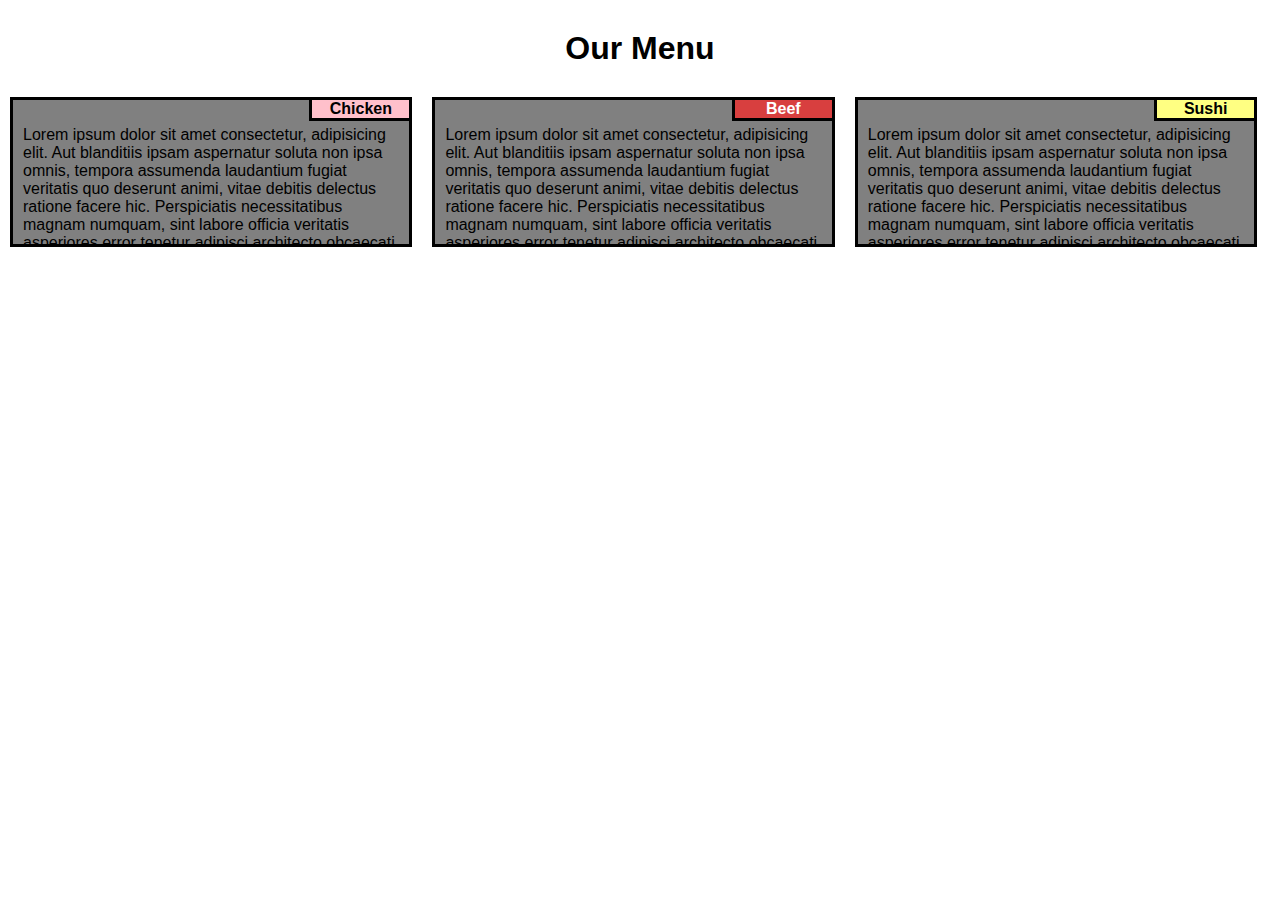
<file: assign1/index.html>
<!DOCTYPE html>
<html lang="en">
<head>
    <meta charset="UTF-8">
    <meta name="viewport" content="width=device-width, initial-scale=1.0">
    <link rel="stylesheet" href="css/style.css">
    <link rel="stylesheet" href="css/mqueries.css">
    <title>My first site</title>
</head>
<body>
    <h1>Our Menu</h1>
    <div class="row">
        <div class="col-lg-4 col-md-6 col-sm-12">
            <div class="menu-item">
                <div class="item-title" id="Chicken">Chicken</div>
                <div class="item-descp">
                    Lorem ipsum dolor sit amet consectetur, adipisicing elit. Aut blanditiis ipsam aspernatur soluta non ipsa omnis, tempora assumenda laudantium fugiat veritatis quo deserunt animi, vitae debitis delectus ratione facere hic. Perspiciatis necessitatibus magnam numquam, sint labore officia veritatis asperiores error tenetur adipisci architecto obcaecati. Dolorem animi enim ducimus debitis eveniet? Quo reiciendis numquam architecto quisquam commodi sequi doloremque nihil rerum. Totam asperiores voluptate aliquam blanditiis consequuntur, velit quam libero ipsum.
                </div>
            </div>
        </div>
        <div class="col-lg-4 col-md-6 col-sm-12">
            <div class="menu-item">
                <div class="item-title" id="Beef">Beef</div>
                <div class="item-descp">
                    Lorem ipsum dolor sit amet consectetur, adipisicing elit. Aut blanditiis ipsam aspernatur soluta non ipsa omnis, tempora assumenda laudantium fugiat veritatis quo deserunt animi, vitae debitis delectus ratione facere hic. Perspiciatis necessitatibus magnam numquam, sint labore officia veritatis asperiores error tenetur adipisci architecto obcaecati. Dolorem animi enim ducimus debitis eveniet? Quo reiciendis numquam architecto quisquam commodi sequi doloremque nihil rerum. Totam asperiores voluptate aliquam blanditiis consequuntur, velit quam libero ipsum.
                </div>
            </div>
        </div>
        <div class="col-lg-4 col-md-12 col-sm-12">
            <div class="menu-item">
                <div class="item-title" id="Sushi">Sushi</div>
                <div class="item-descp">
                    Lorem ipsum dolor sit amet consectetur, adipisicing elit. Aut blanditiis ipsam aspernatur soluta non ipsa omnis, tempora assumenda laudantium fugiat veritatis quo deserunt animi, vitae debitis delectus ratione facere hic. Perspiciatis necessitatibus magnam numquam, sint labore officia veritatis asperiores error tenetur adipisci architecto obcaecati. Dolorem animi enim ducimus debitis eveniet? Quo reiciendis numquam architecto quisquam commodi sequi doloremque nihil rerum. Totam asperiores voluptate aliquam blanditiis consequuntur, velit quam libero ipsum.
                </div>
            </div>
        </div>
    </div>
</body>
</html>
</file>
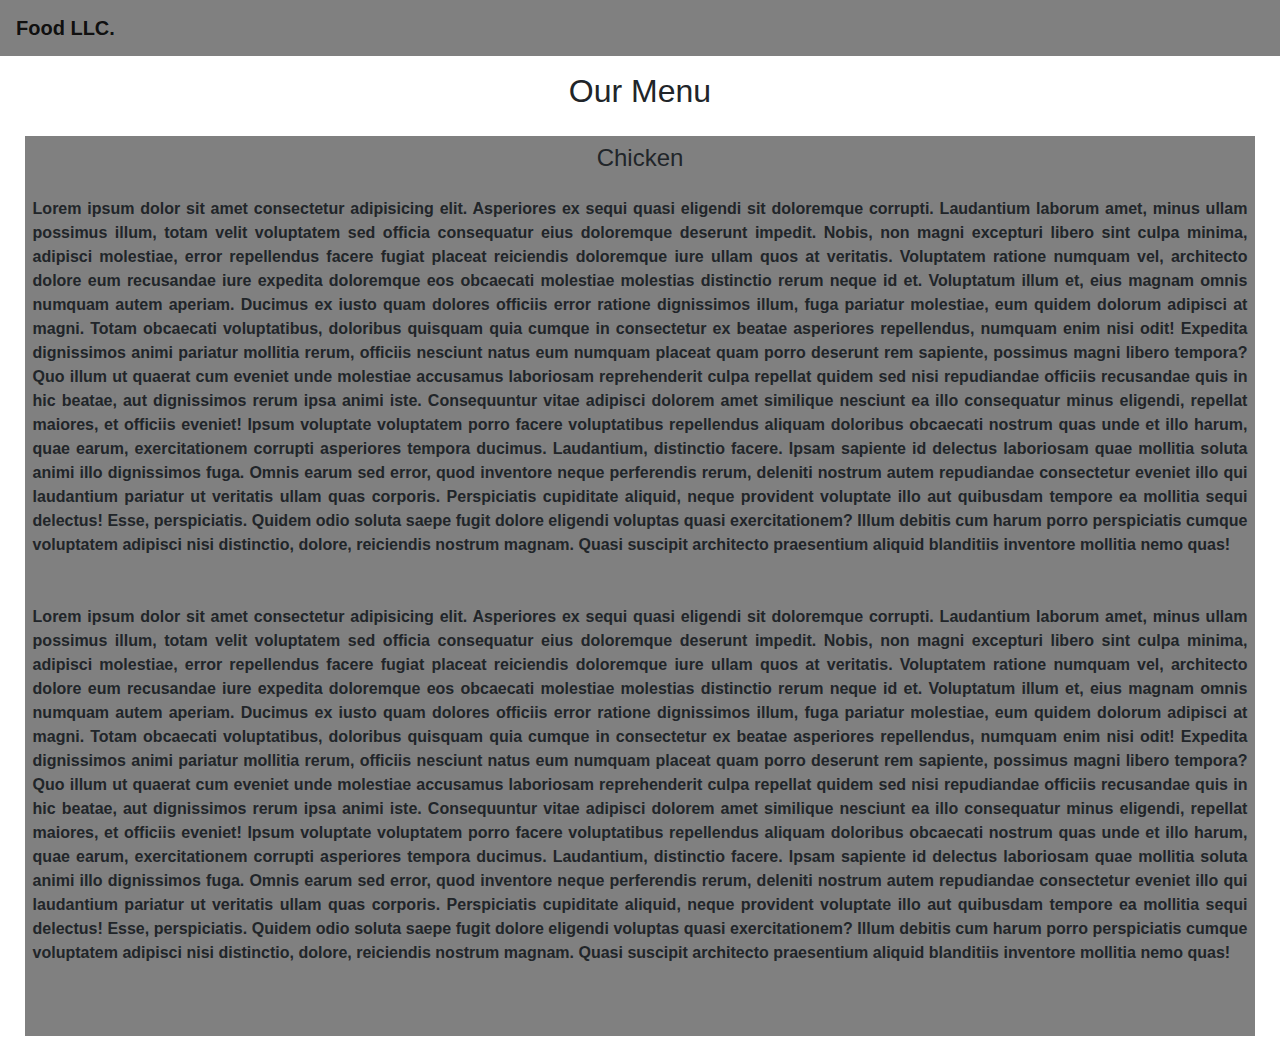
<file: assign2/index.html>
<!DOCTYPE html>
<html lang="en">
<head>
    <meta charset="UTF-8">
    <meta name="viewport" content="width=device-width, initial-scale=1.0">
    <link rel="stylesheet" href="https://maxcdn.bootstrapcdn.com/bootstrap/4.0.0/css/bootstrap.min.css" integrity="sha384-Gn5384xqQ1aoWXA+058RXPxPg6fy4IWvTNh0E263XmFcJlSAwiGgFAW/dAiS6JXm" crossorigin="anonymous">
    <link rel="stylesheet" href="css/style.css">
    <title>Assignment 2</title>
</head>
<body>

    <div class="navbar navbar-expand-lg navbar-light bg-light">
        <a href="#" class="navbar-brand">Food LLC.</a>
        <button class="navbar-toggler d-md-none" type="button" data-toggle="collapse" data-target="#navbarnav">
            <span class="navbar-toggler-icon"></span>
        </button>
        <div class="collapse navbar-collapse text-center ml-auto" id="navbarnav">
            <div class="navbar-nav d-md-none">
                <a class="nav-item nav-link active" href="#chicken">Chicken</a>
                <a class="nav-item nav-link" href="#sushi">Sushi</a>
                <a class="nav-item nav-link" href="#beef">Beef</a>
            </div>
        </div>
    </div>

    <div class="container-fluid">
        <div class="row">
            <div class="col text-center py-3">
                <h2>Our Menu</h2>
            </div>
        </div>
        <div class="row mx-2">
            <div class="col food-item" id="chicken">
                <div class="row">
                    <h4 class="col text-center">Chicken</h4>
                </div>
                <div class="row">
                    <div class="col text-justify">
                        <p class="py-3">
                            Lorem ipsum dolor sit amet consectetur adipisicing elit. Asperiores ex sequi quasi eligendi sit doloremque corrupti. Laudantium laborum amet, minus ullam possimus illum, totam velit voluptatem sed officia consequatur eius doloremque deserunt impedit. Nobis, non magni excepturi libero sint culpa minima, adipisci molestiae, error repellendus facere fugiat placeat reiciendis doloremque iure ullam quos at veritatis. Voluptatem ratione numquam vel, architecto dolore eum recusandae iure expedita doloremque eos obcaecati molestiae molestias distinctio rerum neque id et. Voluptatum illum et, eius magnam omnis numquam autem aperiam. Ducimus ex iusto quam dolores officiis error ratione dignissimos illum, fuga pariatur molestiae, eum quidem dolorum adipisci at magni. Totam obcaecati voluptatibus, doloribus quisquam quia cumque in consectetur ex beatae asperiores repellendus, numquam enim nisi odit! Expedita dignissimos animi pariatur mollitia rerum, officiis nesciunt natus eum numquam placeat quam porro deserunt rem sapiente, possimus magni libero tempora? Quo illum ut quaerat cum eveniet unde molestiae accusamus laboriosam reprehenderit culpa repellat quidem sed nisi repudiandae officiis recusandae quis in hic beatae, aut dignissimos rerum ipsa animi iste. Consequuntur vitae adipisci dolorem amet similique nesciunt ea illo consequatur minus eligendi, repellat maiores, et officiis eveniet! Ipsum voluptate voluptatem porro facere voluptatibus repellendus aliquam doloribus obcaecati nostrum quas unde et illo harum, quae earum, exercitationem corrupti asperiores tempora ducimus. Laudantium, distinctio facere. Ipsam sapiente id delectus laboriosam quae mollitia soluta animi illo dignissimos fuga. Omnis earum sed error, quod inventore neque perferendis rerum, deleniti nostrum autem repudiandae consectetur eveniet illo qui laudantium pariatur ut veritatis ullam quas corporis. Perspiciatis cupiditate aliquid, neque provident voluptate illo aut quibusdam tempore ea mollitia sequi delectus! Esse, perspiciatis. Quidem odio soluta saepe fugit dolore eligendi voluptas quasi exercitationem? Illum debitis cum harum porro perspiciatis cumque voluptatem adipisci nisi distinctio, dolore, reiciendis nostrum magnam. Quasi suscipit architecto praesentium aliquid blanditiis inventore mollitia nemo quas!
                        </p>
                        <p class="py-3">
                            Lorem ipsum dolor sit amet consectetur adipisicing elit. Asperiores ex sequi quasi eligendi sit doloremque corrupti. Laudantium laborum amet, minus ullam possimus illum, totam velit voluptatem sed officia consequatur eius doloremque deserunt impedit. Nobis, non magni excepturi libero sint culpa minima, adipisci molestiae, error repellendus facere fugiat placeat reiciendis doloremque iure ullam quos at veritatis. Voluptatem ratione numquam vel, architecto dolore eum recusandae iure expedita doloremque eos obcaecati molestiae molestias distinctio rerum neque id et. Voluptatum illum et, eius magnam omnis numquam autem aperiam. Ducimus ex iusto quam dolores officiis error ratione dignissimos illum, fuga pariatur molestiae, eum quidem dolorum adipisci at magni. Totam obcaecati voluptatibus, doloribus quisquam quia cumque in consectetur ex beatae asperiores repellendus, numquam enim nisi odit! Expedita dignissimos animi pariatur mollitia rerum, officiis nesciunt natus eum numquam placeat quam porro deserunt rem sapiente, possimus magni libero tempora? Quo illum ut quaerat cum eveniet unde molestiae accusamus laboriosam reprehenderit culpa repellat quidem sed nisi repudiandae officiis recusandae quis in hic beatae, aut dignissimos rerum ipsa animi iste. Consequuntur vitae adipisci dolorem amet similique nesciunt ea illo consequatur minus eligendi, repellat maiores, et officiis eveniet! Ipsum voluptate voluptatem porro facere voluptatibus repellendus aliquam doloribus obcaecati nostrum quas unde et illo harum, quae earum, exercitationem corrupti asperiores tempora ducimus. Laudantium, distinctio facere. Ipsam sapiente id delectus laboriosam quae mollitia soluta animi illo dignissimos fuga. Omnis earum sed error, quod inventore neque perferendis rerum, deleniti nostrum autem repudiandae consectetur eveniet illo qui laudantium pariatur ut veritatis ullam quas corporis. Perspiciatis cupiditate aliquid, neque provident voluptate illo aut quibusdam tempore ea mollitia sequi delectus! Esse, perspiciatis. Quidem odio soluta saepe fugit dolore eligendi voluptas quasi exercitationem? Illum debitis cum harum porro perspiciatis cumque voluptatem adipisci nisi distinctio, dolore, reiciendis nostrum magnam. Quasi suscipit architecto praesentium aliquid blanditiis inventore mollitia nemo quas!
                        </p>
                    </div>
                </div>
            </div>    
        </div>
    </div>

    <!-- BS4 JS -->
    <script src="https://code.jquery.com/jquery-3.2.1.slim.min.js" integrity="sha384-KJ3o2DKtIkvYIK3UENzmM7KCkRr/rE9/Qpg6aAZGJwFDMVNA/GpGFF93hXpG5KkN" crossorigin="anonymous"></script>
    <script src="https://cdnjs.cloudflare.com/ajax/libs/popper.js/1.12.9/umd/popper.min.js" integrity="sha384-ApNbgh9B+Y1QKtv3Rn7W3mgPxhU9K/ScQsAP7hUibX39j7fakFPskvXusvfa0b4Q" crossorigin="anonymous"></script>
    <script src="https://maxcdn.bootstrapcdn.com/bootstrap/4.0.0/js/bootstrap.min.js" integrity="sha384-JZR6Spejh4U02d8jOt6vLEHfe/JQGiRRSQQxSfFWpi1MquVdAyjUar5+76PVCmYl" crossorigin="anonymous"></script>

</body>
</html>
</file>
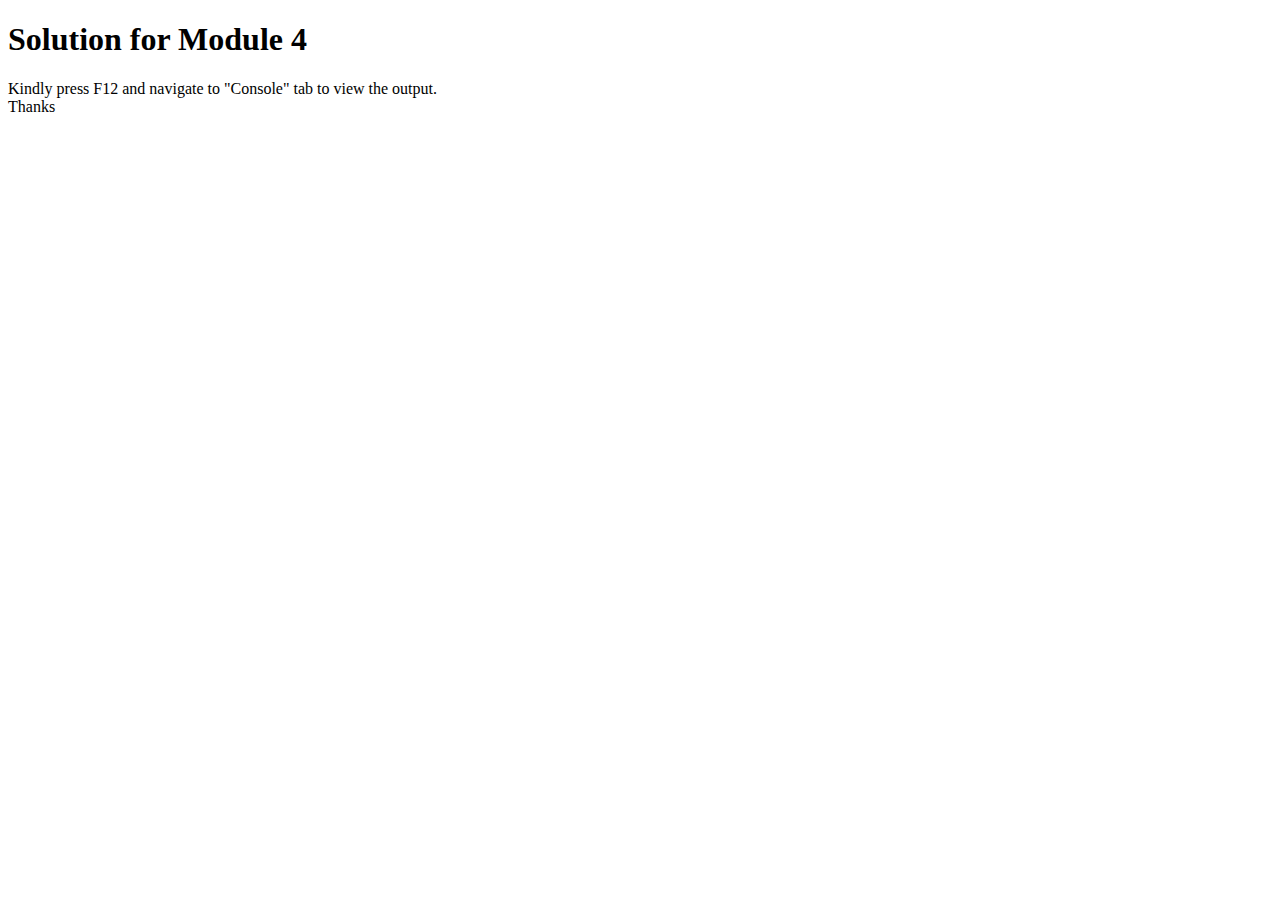
<file: assign3/index.html>
<!DOCTYPE html>
<html>
<head>
  <meta charset="utf-8">
  <title>Module 4 Solution Starter</title>
  <script src="SpeakHello.js"></script>
  <script src="SpeakGoodBye.js"></script>
  <script src="script.js"></script>
</head>
<body>
  <h1>Solution for Module 4</h1>
  Kindly press F12 and navigate to "Console" tab to view the output. <br>
  Thanks
</body>
</html>
</file>
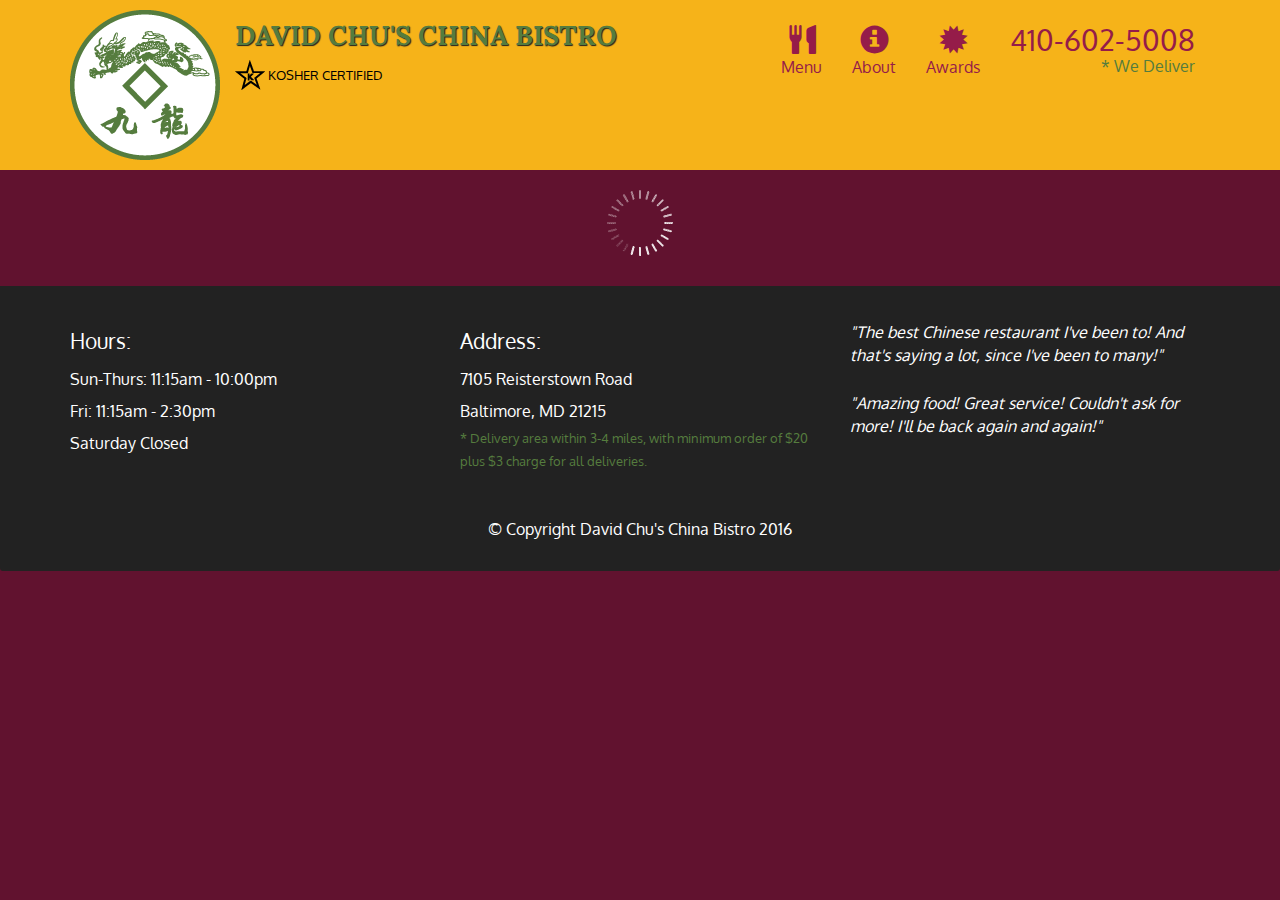
<file: assign5/index.html>
<!doctype html>
<html lang="en">
  <head>
    <meta charset="utf-8">
    <meta http-equiv="X-UA-Compatible" content="IE=edge">
    <meta name="viewport" content="width=device-width, initial-scale=1">
    <title>David Chu's China Bistro</title>
    <link rel="stylesheet" href="css/bootstrap.min.css">
    <link rel="stylesheet" href="css/styles.css">
    <link href='https://fonts.googleapis.com/css?family=Oxygen:400,300,700' rel='stylesheet' type='text/css'>
    <link href='https://fonts.googleapis.com/css?family=Lora' rel='stylesheet' type='text/css'>
  </head>
<body>
  <header>
    <nav id="header-nav" class="navbar navbar-default">
      <div class="container">
        <div class="navbar-header">
          <a href="index.html" class="pull-left visible-md visible-lg">
            <div id="logo-img" alt="Logo image"></div>
          </a>

          <div class="navbar-brand">
            <a href="index.html"><h1>David Chu's China Bistro</h1></a>
            <p>
              <img src="images/star-k-logo.png" alt="Kosher certification">
              <span>Kosher Certified</span>
            </p>
          </div>

          <button id="navbarToggle" type="button" class="navbar-toggle collapsed" data-toggle="collapse" data-target="#collapsable-nav" aria-expanded="false">
            <span class="sr-only">Toggle navigation</span>
            <span class="icon-bar"></span>
            <span class="icon-bar"></span>
            <span class="icon-bar"></span>
          </button>
        </div>
        
        <div id="collapsable-nav" class="collapse navbar-collapse">
           <ul id="nav-list" class="nav navbar-nav navbar-right">
            <li id="navHomeButton" class="visible-xs active">
              <a href="index.html">
                <span class="glyphicon glyphicon-home"></span> Home</a>
            </li>
            <li id="navMenuButton">
              <a href="#" onclick="$dc.loadMenuCategories();">
                <span class="glyphicon glyphicon-cutlery"></span><br class="hidden-xs"> Menu</a>
            </li>
            <li>
              <a href="#">
                <span class="glyphicon glyphicon-info-sign"></span><br class="hidden-xs"> About</a>
            </li>
            <li>
              <a href="#">
                <span class="glyphicon glyphicon-certificate"></span><br class="hidden-xs"> Awards</a>
            </li>
            <li id="phone" class="hidden-xs">
              <a href="tel:410-602-5008">
                <span>410-602-5008</span></a><div>* We Deliver</div>
            </li>
          </ul><!-- #nav-list -->
        </div><!-- .collapse .navbar-collapse -->
      </div><!-- .container -->
    </nav><!-- #header-nav -->
  </header>

  <div id="call-btn" class="visible-xs">
    <a class="btn" href="tel:410-602-5008">
    <span class="glyphicon glyphicon-earphone"></span>
    410-602-5008
    </a>
  </div>
  <div id="xs-deliver" class="text-center visible-xs">* We Deliver</div>

  <div id="main-content" class="container"></div>

  <footer class="panel-footer">
    <div class="container">
      <div class="row">
        <section id="hours" class="col-sm-4">
          <span>Hours:</span><br>
          Sun-Thurs: 11:15am - 10:00pm<br>
          Fri: 11:15am - 2:30pm<br>
          Saturday Closed
          <hr class="visible-xs">
        </section>
        <section id="address" class="col-sm-4">
          <span>Address:</span><br>
          7105 Reisterstown Road<br>
          Baltimore, MD 21215
          <p>* Delivery area within 3-4 miles, with minimum order of $20 plus $3 charge for all deliveries.</p>
          <hr class="visible-xs">
        </section>
        <section id="testimonials" class="col-sm-4">
          <p>"The best Chinese restaurant I've been to! And that's saying a lot, since I've been to many!"</p>
          <p>"Amazing food! Great service! Couldn't ask for more! I'll be back again and again!"</p>
        </section>
      </div>
      <div class="text-center">&copy; Copyright David Chu's China Bistro 2016</div>
    </div>
  </footer>

  <!-- jQuery (Bootstrap JS plugins depend on it) -->
  <script src="js/jquery-2.1.4.min.js"></script>
  <script src="js/bootstrap.min.js"></script>
  <script src="js/ajax-utils.js"></script>
  <script src="js/script.js"></script>
</body>
</html>
</file>
<file: assign1/css/style.css>
* {
    margin: 0;
    padding: 0;
    box-sizing: border-box;
}

body {
    font-family: "Comic Sans MS", cursive, sans-serif;
}

h1 {
    text-align: center;
    margin: 30px;
}

.menu-item {
    border: black solid;
    background-color: grey;
    display: inline-block;
    height: 150px;
    overflow: hidden;
}

.item-title { 
    border: black solid;
    border-top: 0;
    border-right: 0;
    width: 100px;
    float: right;
    font-weight: bold;
}

#Chicken {
    background-color: pink;
}

#Beef {
    background-color: rgb(216, 63, 63);
    color: white;
}

#Sushi {
    background-color: rgb(255, 255, 130);
}

.item-descp {
    clear: both;
    padding: 5px 10px;
    text-align: left;
}
</file>
<file: assign1/css/mqueries.css>
.row {
    width: 100%;
}

/* For large devices */

@media (min-width: 1200px){
    .col-lg-1, .col-lg-2, .col-lg-3, .col-lg-4, 
    .col-lg-5, .col-lg-6, .col-lg-7, .col-lg-8, 
    .col-lg-9, .col-lg-10, .col-lg-11, .col-lg-12 {
        float: left;
        text-align: center;
        padding: 0 10px;
    } 

    .col-lg-1 {
        width: 8.33%;
    }

    .col-lg-2 {
        width: 16.66%;
    }

    .col-lg-3 {
        width: 25%;
    }

    .col-lg-4 {
        width: 33%;
    }

    .col-lg-5 {
        width: 41.66%;
    }

    .col-lg-6 {
        width: 50%;
    }

    .col-lg-7 {
        width: 58.33%;
    }

    .col-lg-8 {
        width: 66.66%;
    }

    .col-lg-9 {
        width: 74.99%;
    }

    .col-lg-10 {
        width: 83.33%;
    }

    .col-lg-11 {
        width: 91.66%;
    }

    .col-lg-12 {
        width: 100%;
    }
}

/* For medium devices */

@media (min-width: 950px) and (max-width:1199px) {
    .col-md-1, .col-md-2, .col-md-3, .col-md-4, 
    .col-md-5, .col-md-6, .col-md-7, .col-md-8, 
    .col-md-9, .col-md-10, .col-md-11, .col-md-12 {
        margin: 10px 0;
        float: left;
        text-align: center;
        padding: 0 10px;
    } 

    .col-md-1 {
        width: 8.33%;
    }

    .col-md-2 {
        width: 16.66%;
    }

    .col-md-3 {
        width: 25%;
    }

    .col-md-4 {
        width: 33%;
    }

    .col-md-5 {
        width: 41.66%;
    }

    .col-md-6 {
        width: 50%;
    }

    .col-md-7 {
        width: 58.33%;
    }

    .col-md-8 {
        width: 66.66%;
    }

    .col-md-9 {
        width: 74.99%;
    }

    .col-md-10 {
        width: 83.33%;
    }

    .col-md-11 {
        width: 91.66%;
    }

    .col-md-12 {
        width: 100%;
    }
}

/* For small devices */

@media (max-width:949px) {
    .col-sm-1, .col-sm-2, .col-sm-3, .col-sm-4, 
    .col-sm-5, .col-sm-6, .col-sm-7, .col-sm-8, 
    .col-sm-9, .col-sm-10, .col-sm-11, .col-sm-12 {
        margin: 10px 0;
        float: left;
        text-align: center;
        padding: 0 10px;
    } 

    .col-sm-1 {
        width: 8.33%;
    }

    .col-sm-2 {
        width: 16.66%;
    }

    .col-sm-3 {
        width: 25%;
    }

    .col-sm-4 {
        width: 33%;
    }

    .col-sm-5 {
        width: 41.66%;
    }

    .col-sm-6 {
        width: 50%;
    }

    .col-sm-7 {
        width: 58.33%;
    }

    .col-sm-8 {
        width: 66.66%;
    }

    .col-sm-9 {
        width: 74.99%;
    }

    .col-sm-10 {
        width: 83.33%;
    }

    .col-sm-11 {
        width: 91.66%;
    }

    .col-sm-12 {
        width: 100%;
    }
}
</file>
<file: assign2/css/style.css>
* {
    box-sizing: border-box;
    font-family: "Comic Sans MS", cursive, sans-serif;
    font-weight: bold;
}

.navbar {
    background-color: grey !important;
}

.nav-item {
    background-color: white;
    border-bottom: thin solid black;
}

.food-item {
    background-color: grey;
    padding: .5rem;
    margin: .1rem;
    height: 100vh;
    overflow: hidden;
}
</file>
<file: assign5/css/styles.css>
body {
  font-size: 16px;
  color: #fff;
  background-color: #61122f;
  font-family: 'Oxygen', sans-serif;
}

/** HEADER **/
#header-nav {
  background-color: #f6b319;
  border-radius: 0;
  border: 0;
}

#logo-img {
  background: url('../images/restaurant-logo_large.png') no-repeat;
  width: 150px;
  height: 150px;
  margin: 10px 15px 10px 0;
}

.navbar-brand {
  padding-top: 25px;
}
.navbar-brand h1 { /* Restaurant name */
  font-family: 'Lora', serif;
  color: #557c3e;
  font-size: 1.5em;
  text-transform: uppercase;
  font-weight: bold;
  text-shadow: 1px 1px 1px #222;
  margin-top: 0;
  margin-bottom: 0;
  line-height: .75;
}
.navbar-brand a:hover, .navbar-brand a:focus {
  text-decoration: none;
}
.navbar-brand p { /* Kosher cert */
  color: #000;
  text-transform: uppercase;
  font-size: .7em;
  margin-top: 15px;
}
.navbar-brand p span { /* Star-K */
  vertical-align: middle;
}

#nav-list {
  margin-top: 10px;
}
#nav-list a {
  color: #951C49;
  text-align: center;
}
#nav-list a:hover {
  background: #E7E7E7;
}
#nav-list a span {
  font-size: 1.8em;
}

#phone {
  margin-top: 5px;
}
#phone a { /* Phone number */
  text-align: right;
  padding-bottom: 0;
}
#phone div { /* We Deliver */
  color: #557c3e;
  text-align: right;
  padding-right: 15px;
}

.navbar-header button.navbar-toggle, .navbar-header .icon-bar {
  border: 1px solid #61122f;
}
.navbar-header button.navbar-toggle {
  clear: both;
  margin-top: -30px;
}
/* END HEADER */

/* FOOTER */
.panel-footer {
  margin-top: 30px;
  padding-top: 35px;
  padding-bottom: 30px;
  background-color: #222;
  border-top: 0;
}
.panel-footer div.row {
  margin-bottom: 35px;
}
#hours, #address {
  line-height: 2;
}
#hours > span, #address > span {
  font-size: 1.3em;
}
#address p {
  color: #557c3e;
  font-size: .8em;
  line-height: 1.8;
}
#testimonials {
  font-style: italic;
}
#testimonials p:nth-child(2) {
  margin-top: 25px;
}
/* END FOOTER */



/* HOME PAGE */
.container .jumbotron {
  box-shadow: 0 0 50px #3F0C1F;
  border: 2px solid #3F0C1F;
}

#menu-tile, #specials-tile, #map-tile {
  height: 250px;
  width: 100%;
  margin-bottom: 15px;
  position: relative;
  border: 2px solid #3F0C1F;
  overflow: hidden;
}
#menu-tile:hover, #specials-tile:hover, #map-tile:hover {
  box-shadow: 0 1px 5px 1px #cccccc;
}
#menu-tile {
  background: url('../images/menu-tile.jpg') no-repeat;
  background-position: center;
}
#specials-tile {
  background: url('../images/specials-tile.jpg') no-repeat;
  background-position: center;
}
#menu-tile span, #specials-tile span, #map-tile span {
  position: absolute;
  bottom: 0;
  right: 0;
  width: 100%;
  text-align: center;
  font-size: 1.6em;
  text-transform: uppercase;
  background-color: #000;
  color: #fff;
  opacity: .8;
}
/* END HOME PAGE */

/* MENU CATEGORIES PAGE */
.category-tile { 
  position: relative;
  border: 2px solid #3F0C1F;
  overflow: hidden;
  width: 200px;
  height: 200px;
  margin: 0 auto 15px;
}
.category-tile span {
  position: absolute;
  bottom: 0;
  right: 0;
  width: 100%;
  text-align: center;
  font-size: 1.2em;
  text-transform: uppercase;
  background-color: #000;
  color: #fff;
  opacity: .8;
}
.category-tile:hover {
  box-shadow: 0 1px 5px 1px #cccccc;
}

#menu-categories-title + div {
  margin-bottom: 50px;
}
/* END MENU CATEGORIES PAGE */

/* SINGLE CATEGORY PAGE */
.menu-item-tile {
  margin-bottom: 25px;
}
.menu-item-tile hr {
  width: 80%;
}
.menu-item-tile .menu-item-price {
  font-size: 1.1em;
  text-align: right;
  margin-top: -15px;
  margin-right: -15px;
}
.menu-item-tile .menu-item-price span {
  font-size: .6em;
}
.menu-item-photo {
  position: relative;
  border: 2px solid #3F0C1F; 
  overflow: hidden;
  padding: 0;
  margin-right: -15px;
  margin-left: auto;
  margin-bottom: 20px;
  max-width: 250px;
}
.menu-item-photo div {
  position: absolute;
  bottom: 0;
  right: 0;
  width: 80px;
  background-color: #557c3e;
  text-align: center;
}
.menu-item-description {
  padding-right: 30px;
}
h3.menu-item-title {
  margin: 0 0 10px;
}
.menu-item-details {
  font-size: .9em;
  font-style: italic;
}
/* END SINGLE CATEGORY PAGE */


/********** Large devices only **********/
@media (min-width: 1200px) {
  .container .jumbotron {
    background: url('../images/jumbotron_1200.jpg') no-repeat;
    height: 675px;
  }
}

/********** Medium devices only **********/
@media (min-width: 992px) and (max-width: 1199px) {
  /* Header */
  #logo-img {
    background: url('../images/restaurant-logo_medium.png') no-repeat;
    width: 100px;
    height: 100px;
    margin: 5px 5px 5px 0;
  }
  /* End Header */

  /* Home Page */
  .container .jumbotron {
    background: url('../images/jumbotron_992.jpg') no-repeat;
    height: 558px;
  }
  /* End Home Page */
}

/********** Small devices only **********/
@media (min-width: 768px) and (max-width: 991px) {
  /* Home Page */
  .container .jumbotron {
    background: url('../images/jumbotron_768.jpg') no-repeat;
    height: 432px;
  }
  /* End Home Page */
}

/********** Extra small devices only **********/
@media (max-width: 767px) {
  /* Header */
  .navbar-brand {
    padding-top: 10px;
    height: 80px;
  }
  .navbar-brand h1 { /* Restaurant name */
    padding-top: 10px;
    font-size: 5vw; /* 1vw = 1% of viewport width */
  }
  .navbar-brand p { /* Kosher cert */
    font-size: .6em;
    margin-top: 12px;
  }
  .navbar-brand p img { /* Star-K */
    height: 20px;
  }

  #collapsable-nav a { /* Collapsed nav menu text */
    font-size: 1.2em;
  }
  #collapsable-nav a span { /* Collapsed nav menu glyph */
    font-size: 1em;
    margin-right: 5px;
  }

  #call-btn > a {
    font-size: 1.5em;
    display: block;
    margin: 0 20px;
    padding: 10px;
    border: 2px solid #fff;
    background-color: #f6b319;
    color: #951c49;
  }
  #xs-deliver {
    margin-top: 5px;
    font-size: .7em;
    letter-spacing: .1em;
    text-transform: uppercase;
  }
  /* End Header */

  /* Footer */
  .panel-footer section {
    margin-bottom: 30px;
    text-align: center;
  }
  .panel-footer section:nth-child(3) {
    margin-bottom: 0; /* margin already exists on the whole row */
  }
  .panel-footer section hr {
    width: 50%;
  }
  /* End Footer */

  /* Home Page */
  .container .jumbotron {
    margin-top: 30px;
    padding: 0;
  }
  #menu-tile, #specials-tile {
    width: 360px;
    margin: 0 auto 15px;
  }

  .menu-item-photo {
    margin-right: auto;
  }
  .menu-item-tile .menu-item-price {
    text-align: center;
  }
  .menu-item-description {
    text-align: center;;
  }
}


/********** Super extra small devices Only :-) (e.g., iPhone 4) **********/
@media (max-width: 479px) {
  /* Header */
  .navbar-brand h1 { /* Restaurant name */
    padding-top: 5px;
    font-size: 6vw;
  }
  /* End Header */
  
  /* Home page */
  #menu-tile, #specials-tile {
    width: 280px;
    margin: 0 auto 15px;
  }

  .col-xxs-12 {
    position: relative;
    min-height: 1px;
    padding-right: 15px;
    padding-left: 15px;
    float: left;
    width: 100%;
  }
}
</file>
